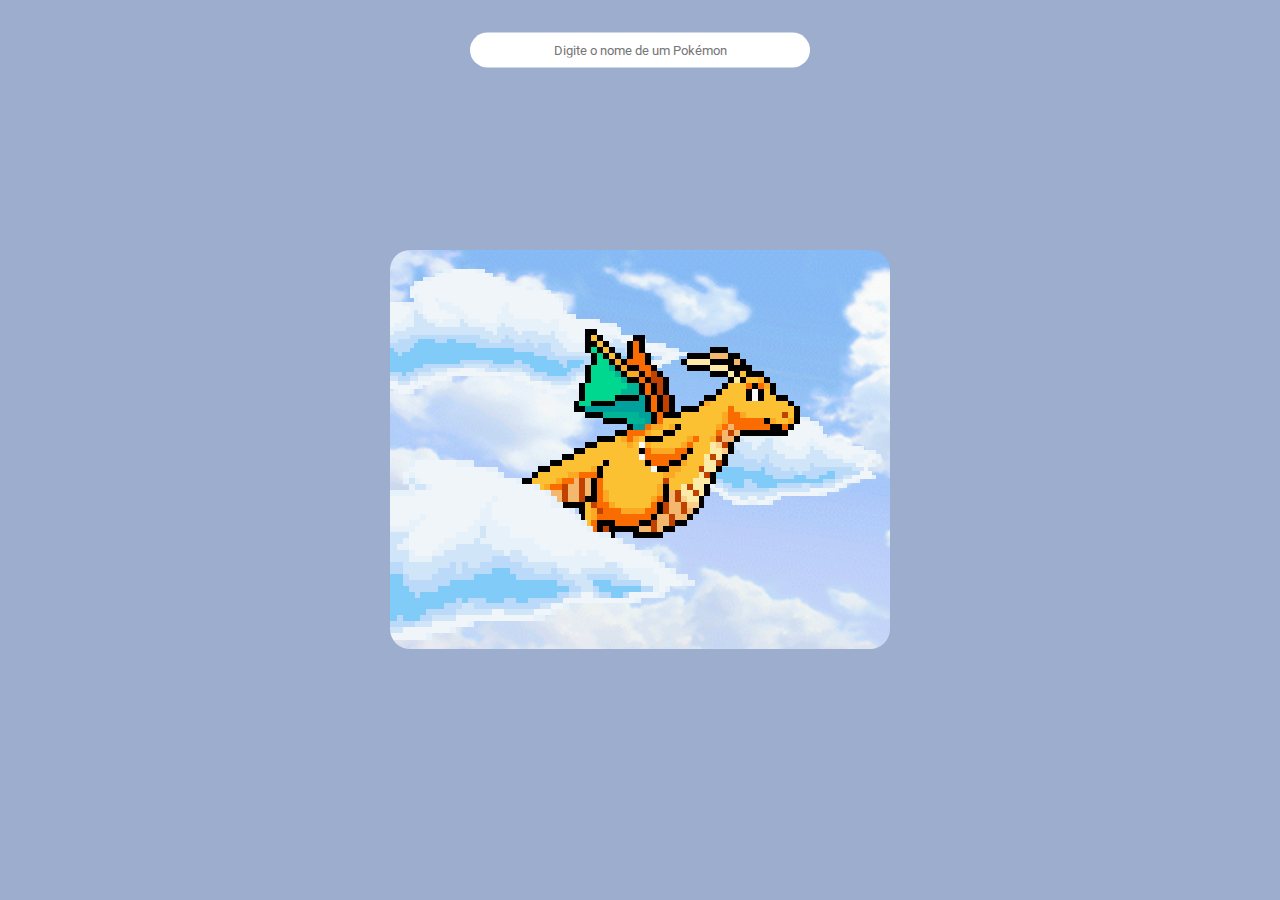
<file: home.html>
<!DOCTYPE html>
<html lang="en">

<head>
    <meta charset="UTF-8">
    <meta http-equiv="X-UA-Compatible" content="IE=edge">
    <meta name="viewport" content="width=device-width, initial-scale=1.0">
    <link rel="stylesheet" href="style.css">
    <title>Pokedex</title>
</head>

<body>
    <div class="container">
        <div class="search">
            <form id="form">
                <input type="text" id="namesearch" name="namesearch" placeholder="Digite o nome de um Pokémon"
                    autocomplete="off" onkeyup="showResults(this.value)" />
                <div id="result-list"></div>
            </form>
        </div>

        <div id="sprite">
            <img src="img/dragonite.gif">
        </div>
    </div>
</body>

<script>

    const name = document.getElementById("searchPokemon");
    const form = document.getElementById("form");

    /* BUSCA */
    form.addEventListener("submit", function (e) {
        e.preventDefault();
        const name = document.getElementById("namesearch").value;

        if (name == "") {
            return
        }
        else if (isNaN(name)) {
            let pkListFilter = document.getElementById("pokemon-name-list-filter");
            pkName = pkListFilter.firstChild.innerHTML;
        }
        else {
            pkName = name;
        }
        localStorage.setItem("pkName", pkName);
        window.location.href = "index.html"
    })

    function listGetPokemon(value) {
        const name = value;
        pkName = name;
        localStorage.setItem("pkName", pkName);
        window.location.href = "index.html"
    }

    /* FETCH NOMES */
    let evoNameArray = [];

    fetch(`https://pokeapi.co/api/v2/pokemon/?offset=0&limit=1200`)
        .then((response) => (response.json()))
        .then((data) => {
            let item = data.results;
            item.forEach(data => {
                evoNameArray.push(data.name);
            })
        });

    function autoComplete(input) {
        if (input == "") {
            return [];
        }
        var reg = RegExp(`^${input}`);
        return evoNameArray.filter(function (name) {
            if (name.match(reg)) {
                return name;
            }
        });
    }

    function showResults(value) {
        let res = document.getElementById("result-list");
        let ul = document.getElementById("nameListFilter");
        res.innerHTML = "";
        let list = "";
        let terms = autoComplete(value);

        for (i = 0; i < terms.length; i++) {
            list += `<li class="li-filter-item" onclick="listGetPokemon(this.innerHTML)">${terms[i]}</li>`;
        }
        res.innerHTML = `<ul id="pokemon-name-list-filter">${list}</ul>`
    }
</script>

</html>
</file>
<file: style.css>
@import url('https://fonts.googleapis.com/css2?family=Roboto:wght@400;700&display=swap');

* {
    margin: 0;
    padding: 0;
    font-family: 'Roboto';
}

body {
    background-color: #9cadce;
}


/* GERAL */
.container {
    height: 100vh;
    width: 1000px;
    display: block;
    margin: auto;
}

@media only screen and (max-width: 900px) {
    /* index.html */
    .container{
        width: 100%;
    }
  }

.search {
    width: 100%;
    height: 100px;
    display: flex;
    justify-content: center;
    align-items: center;
}

#form {
    width: 80%;
    height: 100px;
    position: relative;
}

#namesearch,
#pokemon-name-list-filter {
    position: absolute;
    top: 50%;
    left: 50%;
    transform: translate(-50%, -50%);
    border-radius: 20px;
    border-style: none;
    width: 40%;
    padding: 10px;
    text-align: center;
}

#namesearch:focus {
    outline: none;
}

#pokemon-name-list-filter {
    top: 75%;
    transform: translate(-50%);
    overflow: auto;
    max-height: 150px;
    list-style-type: none;
     background-color: white;
}

#pokemon-name-list-filter>li {
    background-color: white;
    color: #111;
    padding: 5px;
    cursor: pointer;
}

#pokemon-name-list-filter>li:hover {
    color: red
}


/* CONTAINER DE INFORMAÇÃO */
.info-container-geral {
    display: block;
    width: 70%;
    height: auto;
    margin: auto;
    margin-top: 20vh;
    padding: 20px;
    background-color: #d4afb9;
    border-radius: 25px;
    color: black;
}

span{
font-weight: bold;
}

.info-container {
    height: auto;
    margin: auto;
    display: flex;
    align-items: center;
    justify-content: center;
}

#info-label{
    padding: 30px;
}

#img{
    display: block;
    margin: auto;
    width: 100px;
    height: 100px;
}

.evoClass,
#evo-label {
    display: flex;
    align-items: center;
    justify-content: center;
    margin-top: 1px;
    padding: 10px;
}

#evo-label>p {
    color: black;
    border-bottom: 2px dashed;
    border-color: black;
    padding: 5px 30px;
    font-weight: bold;
    width: 50%;
    text-align: center;
}

#evo-container {
    border-radius: 20px;
    border: 2px;
    background-color: #d1cfe2;
}

#evolutions-list>li {
    display: inline-block;
    padding: 5px;
}


#evolutions-list>li {
    cursor: pointer;
}

#evolutions-list>li:hover {
    background: white;
    color: red;
    font-weight: bold;
    border-radius: 5px;
}

#sprite {
    display: flex;
    justify-content: center;
    align-items: center;
    overflow: hidden;
    margin: 150px auto;
}
#sprite>img{
    width: 50%;
    border-radius: 20px;
}
</file>
